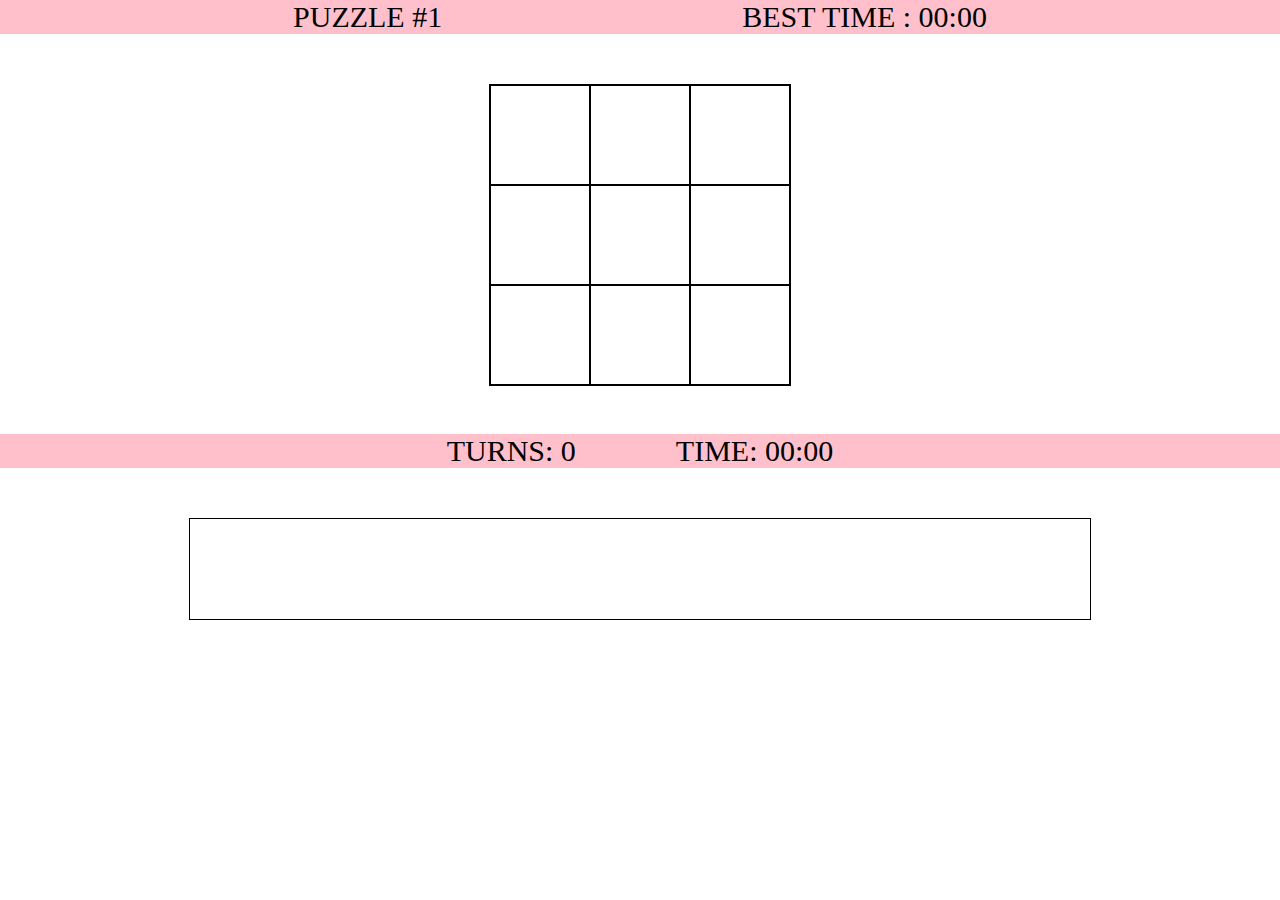
<file: index2.html>
<!DOCTYPE html>
<html lang="en">
<head>
    <meta charset="UTF-8">
    <meta name="viewport" content="width=device-width, initial-scale=1.0">
    <title>JIGSAW PUZZLE</title>
    <link rel="stylesheet" href="style2.css">
</head>
<body>
    <div class="header">
        <span id="puzzle">PUZZLE #1</span>
        <span id="besttime">BEST TIME : 00:00</span>
    </div>
    <div class="outergrid">
    <div class="grid">
        <div id="g1" class="innergrid"></div>
        <div id="g2" class="innergrid"></div>
        <div id="g3" class="innergrid"></div>
        <div id="g4" class="innergrid"></div>
        <div id="g5" class="innergrid"></div>
        <div id="g6" class="innergrid"></div>
        <div id="g7" class="innergrid"></div>
        <div id="g8" class="innergrid"></div>
        <div id="g9" class="innergrid"></div>
    </div>
</div>
    <div class="score">
        <span id="Turns">TURNS: 0</span>
        <span id="Time">TIME: 00:00</span>
    </div>
    <div class="outerrect">
    <div class="rectangle">
        <div id="r1" class="innerrect"></div>
        <div id="r2" class="innerrect"></div>
        <div id="r3" class="innerrect"></div>
        <div id="r4" class="innerrect"></div>
        <div id="r5" class="innerrect"></div>
        <div id="r6" class="innerrect"></div>
        <div id="r7" class="innerrect"></div>
        <div id="r8" class="innerrect"></div>
        <div id="r9" class="innerrect"></div>
    </div>
</div>
</body>
<script src="first2.js"></script>
</html>
</file>
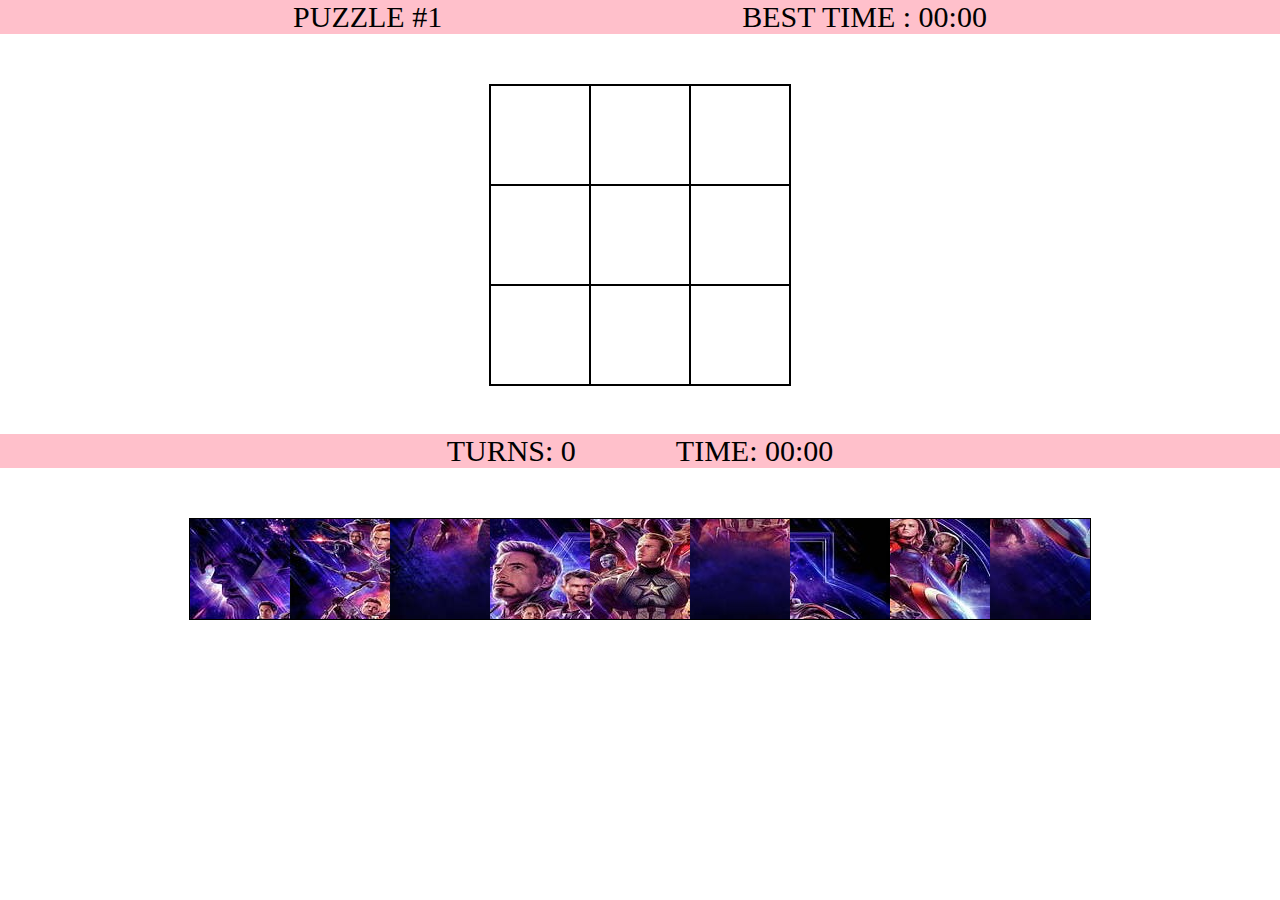
<file: index3.html>
<!DOCTYPE html>
<html lang="en">
<head>
    <meta charset="UTF-8">
    <meta name="viewport" content="width=device-width, initial-scale=1.0">
    <title>JIGSAW PUZZLE</title>
    <link rel="stylesheet" href="style2.css">
</head>
<body>
    <div class="header">
        <span id="puzzle">PUZZLE #1</span>
        <span id="besttime">BEST TIME : 00:00</span>
    </div>
    <div class="outergrid">
    <div class="grid">
        <div id="g1" class="innergrid"></div>
        <div id="g2" class="innergrid"></div>
        <div id="g3" class="innergrid"></div>
        <div id="g4" class="innergrid"></div>
        <div id="g5" class="innergrid"></div>
        <div id="g6" class="innergrid"></div>
        <div id="g7" class="innergrid"></div>
        <div id="g8" class="innergrid"></div>
        <div id="g9" class="innergrid"></div>
    </div>
</div>
    <div class="score">
        <span id="Turns">TURNS: 0</span>
        <span id="Time">TIME: 00:00</span>
    </div>
    <div class="outerrect">
    <div class="rectangle">
        <div id="r1" class="innerrect"><img src = "a1.jpg"></div>
        <div id="r2" class="innerrect"><img src = "a2.jpg"></div>
        <div id="r3" class="innerrect"><img src = "a3.jpg"></div>
        <div id="r4" class="innerrect"><img src = "a4.jpg"></div>
        <div id="r5" class="innerrect"><img src = "a5.jpg"></div>
        <div id="r6" class="innerrect"><img src = "a6.jpg"></div>
        <div id="r7" class="innerrect"><img src = "a7.jpg"></div>
        <div id="r8" class="innerrect"><img src = "a8.jpg"></div>
        <div id="r9" class="innerrect"><img src = "a9.jpg"></div>
    </div>
</div>
</body>
<script src="first2.js"></script>
</html>
</file>
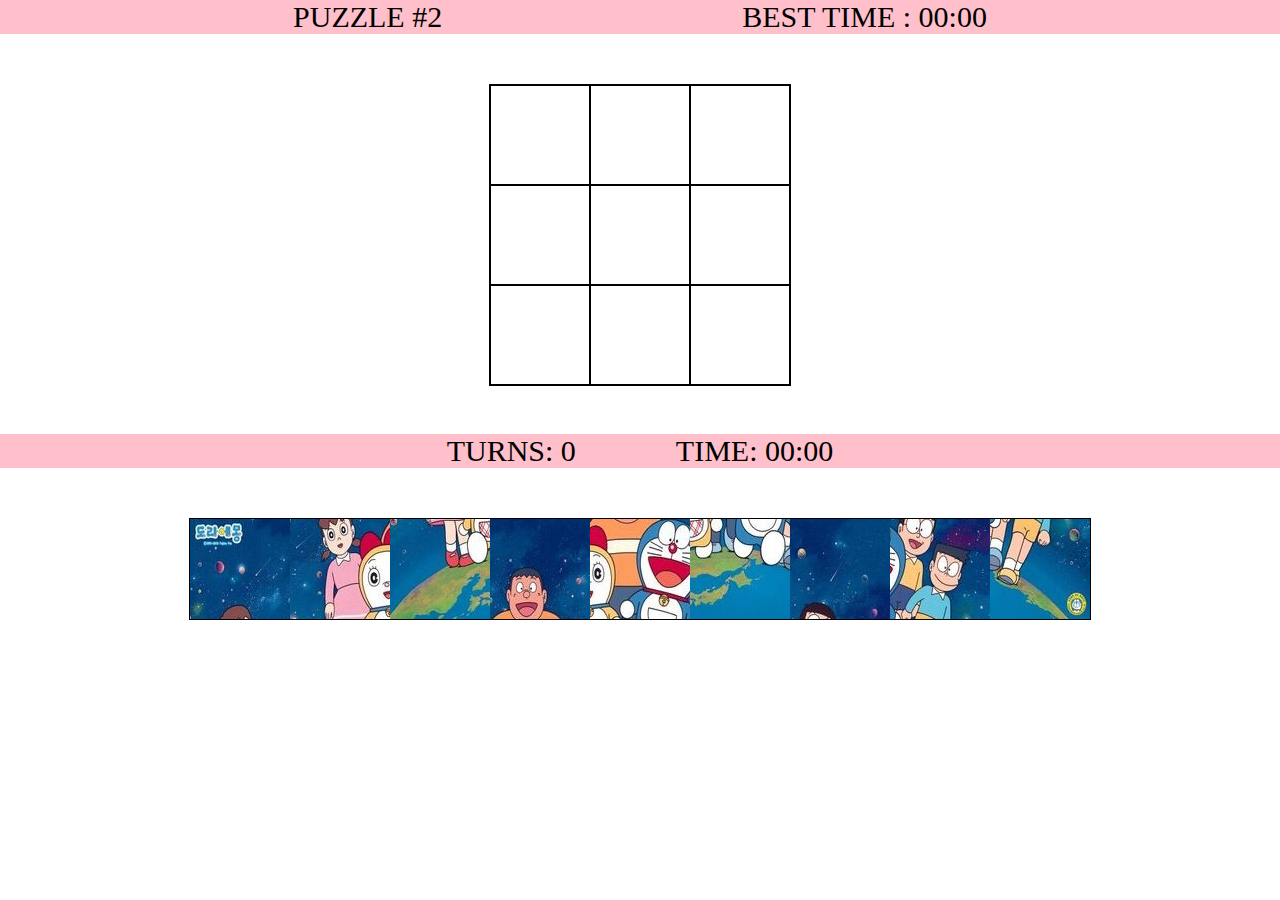
<file: index4.html>
<!DOCTYPE html>
<html lang="en">
<head>
    <meta charset="UTF-8">
    <meta name="viewport" content="width=device-width, initial-scale=1.0">
    <title>JIGSAW PUZZLE</title>
    <link rel="stylesheet" href="style2.css">
</head>
<body>
    <div class="header">
        <span id="puzzle">PUZZLE #2</span>
        <span id="besttime">BEST TIME : 00:00</span>
    </div>
    <div class="outergrid">
    <div class="grid">
        <div id="g1" class="innergrid"></div>
        <div id="g2" class="innergrid"></div>
        <div id="g3" class="innergrid"></div>
        <div id="g4" class="innergrid"></div>
        <div id="g5" class="innergrid"></div>
        <div id="g6" class="innergrid"></div>
        <div id="g7" class="innergrid"></div>
        <div id="g8" class="innergrid"></div>
        <div id="g9" class="innergrid"></div>
    </div>
</div>
    <div class="score">
        <span id="Turns">TURNS: 0</span>
        <span id="Time">TIME: 00:00</span>
    </div>
    <div class="outerrect">
    <div class="rectangle">
        <div id="r1" class="innerrect"><img src = "d1.jpg"></div>
        <div id="r2" class="innerrect"><img src = "d2.jpg"></div>
        <div id="r3" class="innerrect"><img src = "d3.jpg"></div>
        <div id="r4" class="innerrect"><img src = "d4.jpg"></div>
        <div id="r5" class="innerrect"><img src = "d5.jpg"></div>
        <div id="r6" class="innerrect"><img src = "d6.jpg"></div>
        <div id="r7" class="innerrect"><img src = "d7.jpg"></div>
        <div id="r8" class="innerrect"><img src = "d8.jpg"></div>
        <div id="r9" class="innerrect"><img src = "d9.jpg"></div>
    </div>
</div>
</body>
<script src="first2.js"></script>
</html>
</file>
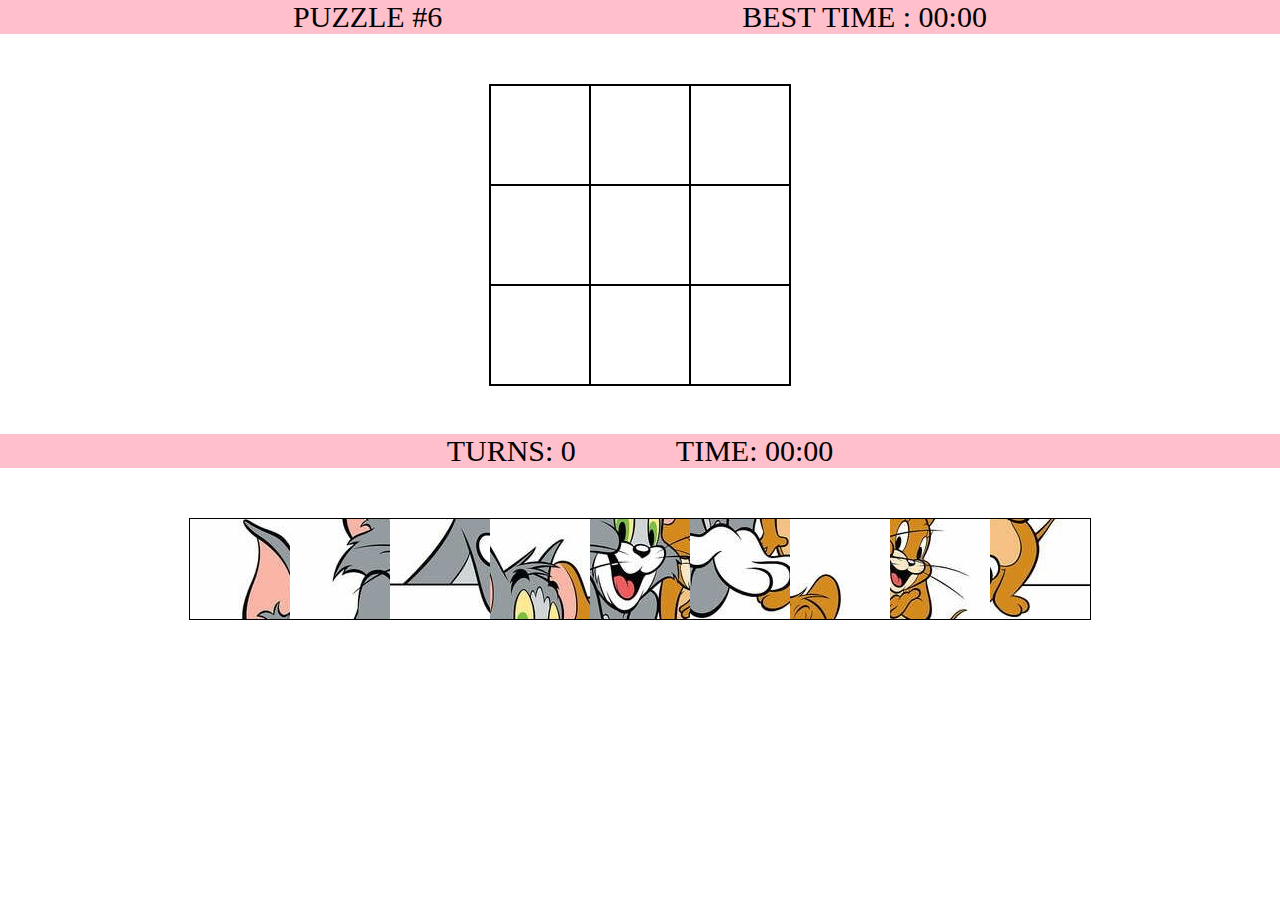
<file: index5.html>
<!DOCTYPE html>
<html lang="en">
<head>
    <meta charset="UTF-8">
    <meta name="viewport" content="width=device-width, initial-scale=1.0">
    <title>JIGSAW PUZZLE</title>
    <link rel="stylesheet" href="style2.css">
</head>
<body>
   
    <div class="header">
        <span id="puzzle">PUZZLE #6</span>
        <span id="besttime">BEST TIME : 00:00</span>
    </div>
    <div class="outergrid">
    <div class="grid">
        <div id="g1" class="innergrid"></div>
        <div id="g2" class="innergrid"></div>
        <div id="g3" class="innergrid"></div>
        <div id="g4" class="innergrid"></div>
        <div id="g5" class="innergrid"></div>
        <div id="g6" class="innergrid"></div>
        <div id="g7" class="innergrid"></div>
        <div id="g8" class="innergrid"></div>
        <div id="g9" class="innergrid"></div>
    </div>
</div>
    <div class="score">
        <span id="Turns">TURNS: 0</span>
        <span id="Time">TIME: 00:00</span>
    </div>
    <div class="outerrect">
    <div class="rectangle">
        <div id="r1" class="innerrect"><img src = "t1.jpg"></div>
        <div id="r2" class="innerrect"><img src = "t2.jpg"></div>
        <div id="r3" class="innerrect"><img src = "t3.jpg"></div>
        <div id="r4" class="innerrect"><img src = "t4.jpg"></div>
        <div id="r5" class="innerrect"><img src = "t5.jpg"></div>
        <div id="r6" class="innerrect"><img src = "t6.jpg"></div>
        <div id="r7" class="innerrect"><img src = "t7.jpg"></div>
        <div id="r8" class="innerrect"><img src = "t8.jpg"></div>
        <div id="r9" class="innerrect"><img src = "t9.jpg"></div>
    </div>
</div>
</body>
<script src="first2.js"></script>
</html>
</file>
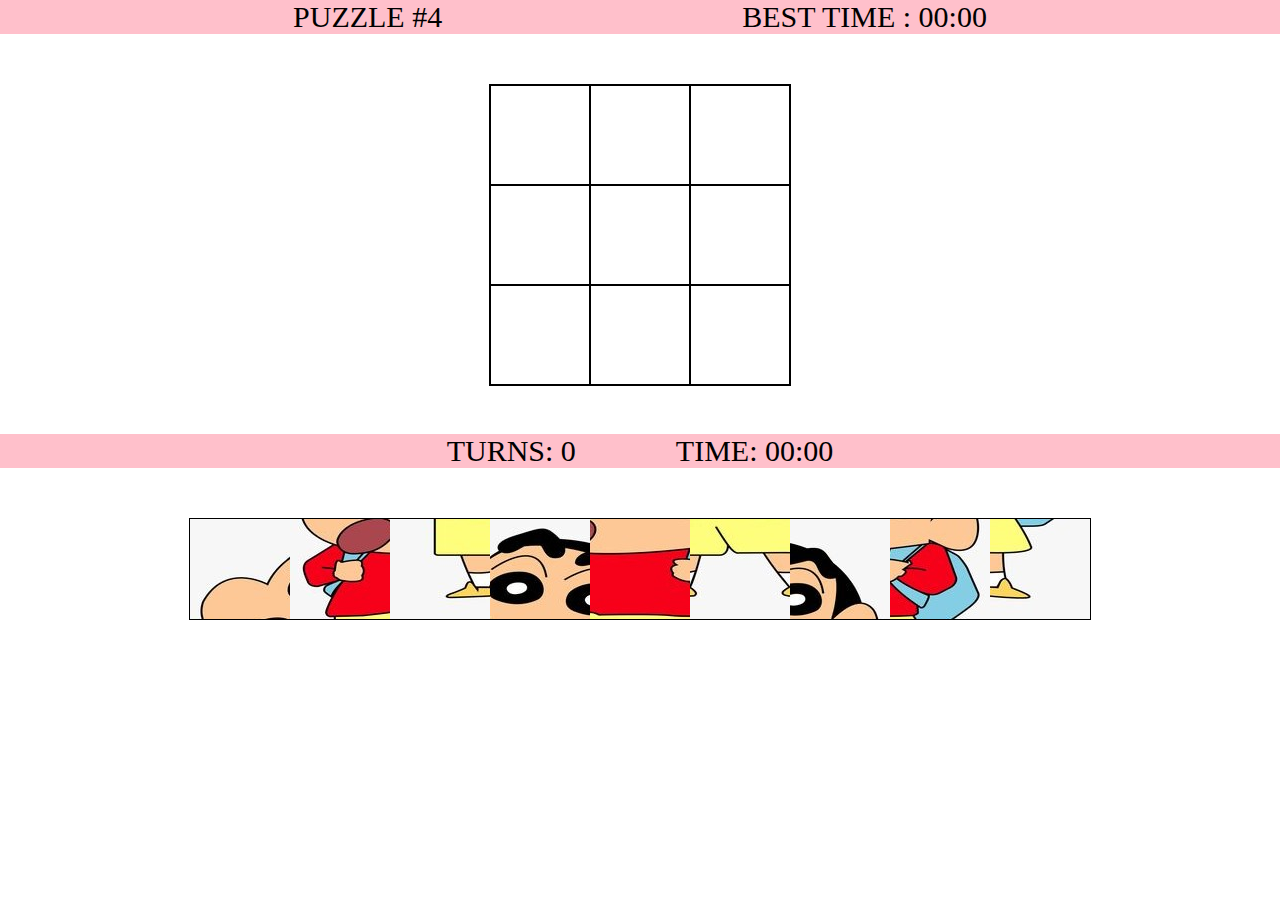
<file: index6.html>
<!DOCTYPE html>
<html lang="en">
<head>
    <meta charset="UTF-8">
    <meta name="viewport" content="width=device-width, initial-scale=1.0">
    <title>JIGSAW PUZZLE</title>
    <link rel="stylesheet" href="style2.css">
</head>
<body>
    <div class="header">
        <span id="puzzle">PUZZLE #4</span>
        <span id="besttime">BEST TIME : 00:00</span>
    </div>
    <div class="outergrid">
    <div class="grid">
        <div id="g1" class="innergrid"></div>
        <div id="g2" class="innergrid"></div>
        <div id="g3" class="innergrid"></div>
        <div id="g4" class="innergrid"></div>
        <div id="g5" class="innergrid"></div>
        <div id="g6" class="innergrid"></div>
        <div id="g7" class="innergrid"></div>
        <div id="g8" class="innergrid"></div>
        <div id="g9" class="innergrid"></div>
    </div>
</div>
    <div class="score">
        <span id="Turns">TURNS: 0</span>
        <span id="Time">TIME: 00:00</span>
    </div>
    <div class="outerrect">
    <div class="rectangle">
        <div id="r1" class="innerrect"><img src = "s1.jpg"></div>
        <div id="r2" class="innerrect"><img src = "s2.jpg"></div>
        <div id="r3" class="innerrect"><img src = "s3.jpg"></div>
        <div id="r4" class="innerrect"><img src = "s4.jpg"></div>
        <div id="r5" class="innerrect"><img src = "s5.jpg"></div>
        <div id="r6" class="innerrect"><img src = "s6.jpg"></div>
        <div id="r7" class="innerrect"><img src = "s7.jpg"></div>
        <div id="r8" class="innerrect"><img src = "s8.jpg"></div>
        <div id="r9" class="innerrect"><img src = "s9.jpg"></div>
    </div>
</div>
</body>
<script src="first2.js"></script>
</html>
</file>
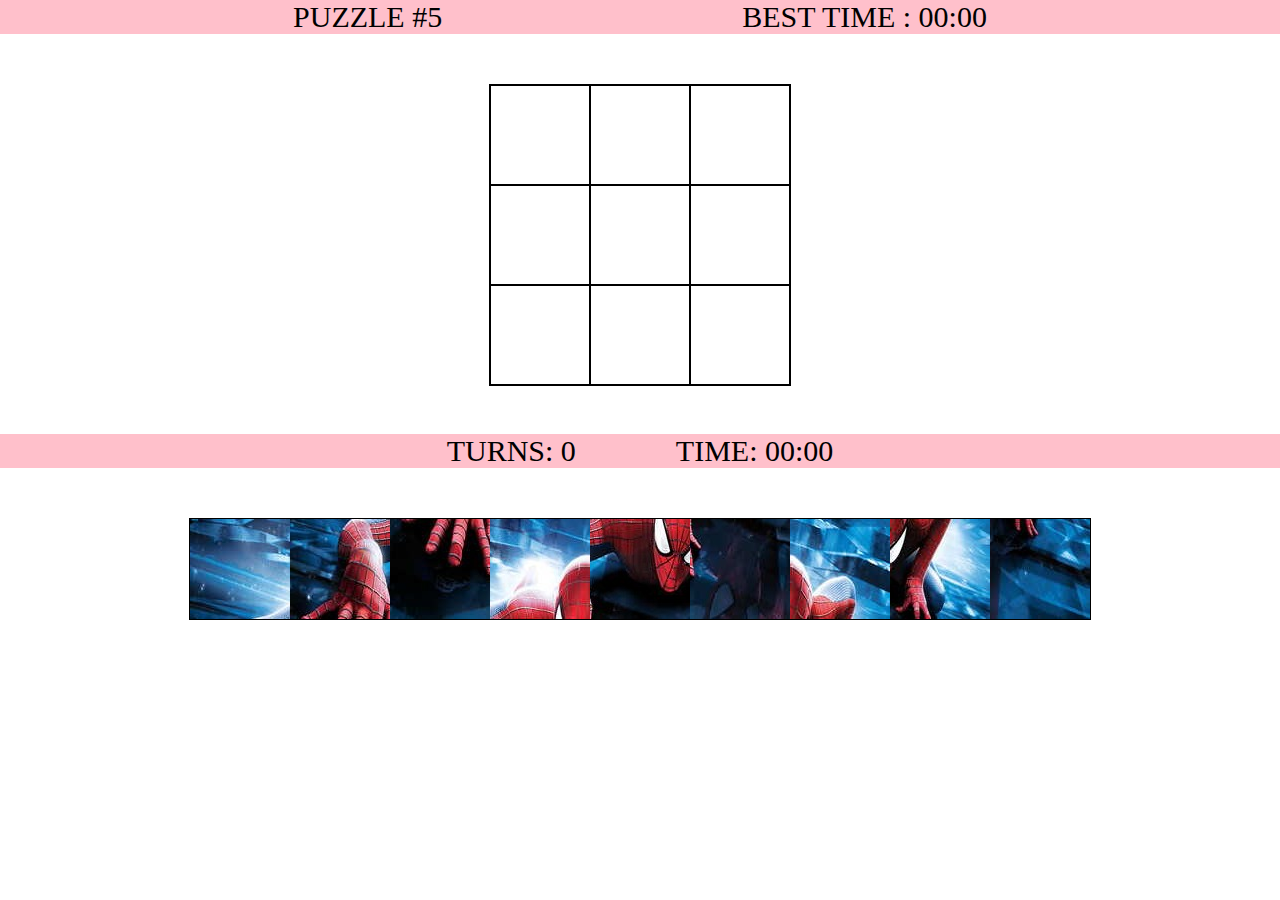
<file: index7.html>
<!DOCTYPE html>
<html lang="en">
<head>
    <meta charset="UTF-8">
    <meta name="viewport" content="width=device-width, initial-scale=1.0">
    <title>JIGSAW PUZZLE</title>
    <link rel="stylesheet" href="style2.css">
</head>
<body>
    <div class="header">
        <span id="puzzle">PUZZLE #5</span>
        <span id="besttime">BEST TIME : 00:00</span>
    </div>
    <div class="outergrid">
    <div class="grid">
        <div id="g1" class="innergrid"></div>
        <div id="g2" class="innergrid"></div>
        <div id="g3" class="innergrid"></div>
        <div id="g4" class="innergrid"></div>
        <div id="g5" class="innergrid"></div>
        <div id="g6" class="innergrid"></div>
        <div id="g7" class="innergrid"></div>
        <div id="g8" class="innergrid"></div>
        <div id="g9" class="innergrid"></div>
    </div>
</div>
    <div class="score">
        <span id="Turns">TURNS: 0</span>
        <span id="Time">TIME: 00:00</span>
    </div>
    <div class="outerrect">
    <div class="rectangle">
        <div id="r1" class="innerrect"><img src = "sm1.jpg"></div>
        <div id="r2" class="innerrect"><img src = "sm2.jpg"></div>
        <div id="r3" class="innerrect"><img src = "sm3.jpg"></div>
        <div id="r4" class="innerrect"><img src = "sm4.jpg"></div>
        <div id="r5" class="innerrect"><img src = "sm5.jpg"></div>
        <div id="r6" class="innerrect"><img src = "sm6.jpg"></div>
        <div id="r7" class="innerrect"><img src = "sm7.jpg"></div>
        <div id="r8" class="innerrect"><img src = "sm8.jpg"></div>
        <div id="r9" class="innerrect"><img src = "sm9.jpg"></div>
    </div>
</div>
</body>
<script src="first2.js"></script>
</html>
</file>
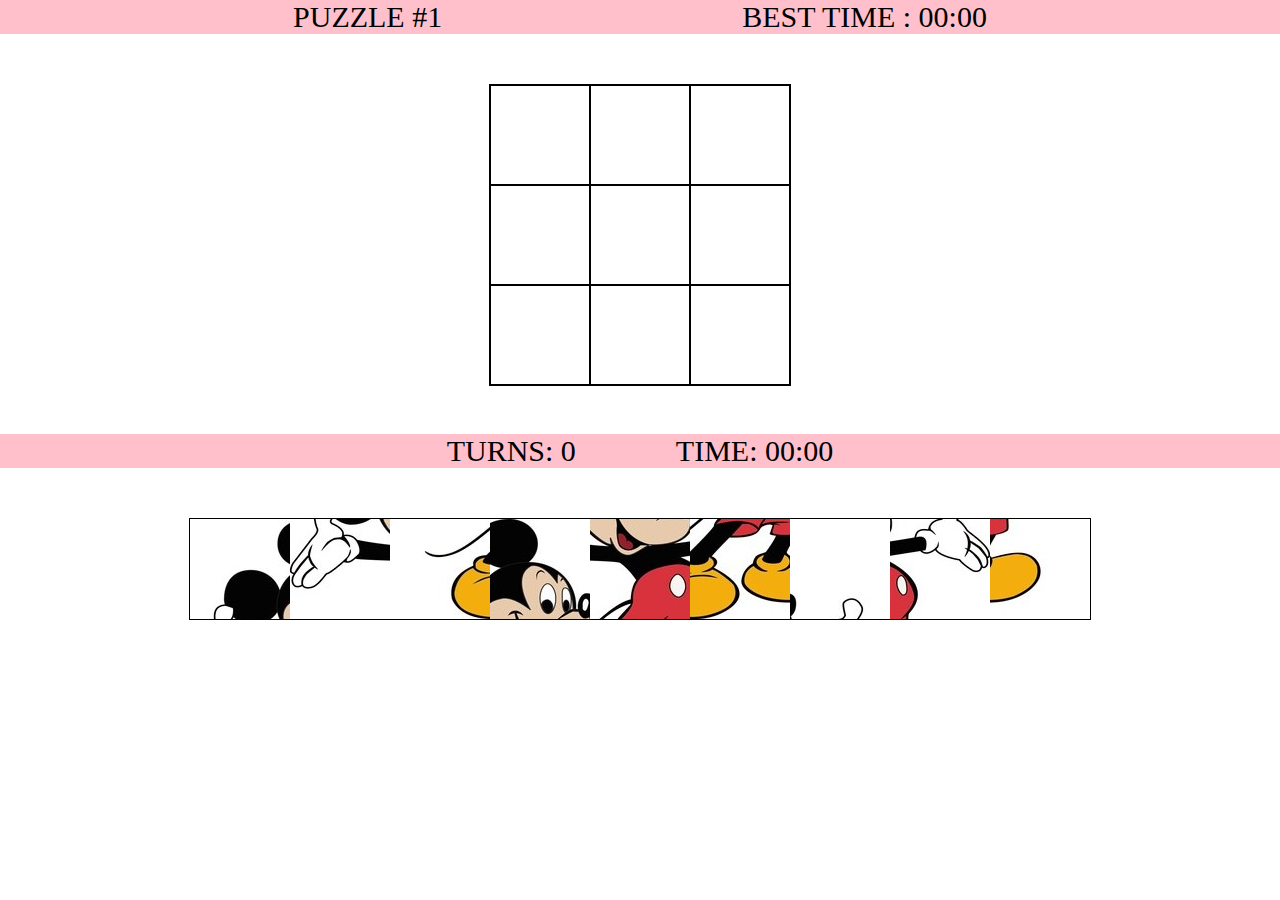
<file: index8.html>
<!DOCTYPE html>
<html lang="en">
<head>
    <meta charset="UTF-8">
    <meta name="viewport" content="width=device-width, initial-scale=1.0">
    <title>JIGSAW PUZZLE</title>
    <link rel="stylesheet" href="style2.css">
</head>
<body>
    <div class="header">
        <span id="puzzle">PUZZLE #1</span>
        <span id="besttime">BEST TIME : 00:00</span>
    </div>
    <div class="outergrid">
    <div class="grid">
        <div id="g1" class="innergrid"></div>
        <div id="g2" class="innergrid"></div>
        <div id="g3" class="innergrid"></div>
        <div id="g4" class="innergrid"></div>
        <div id="g5" class="innergrid"></div>
        <div id="g6" class="innergrid"></div>
        <div id="g7" class="innergrid"></div>
        <div id="g8" class="innergrid"></div>
        <div id="g9" class="innergrid"></div>
    </div>
</div>
    <div class="score">
        <span id="Turns">TURNS: 0</span>
        <span id="Time">TIME: 00:00</span>
    </div>
    <div class="outerrect">
    <div class="rectangle">
        <div id="r1" class="innerrect"><img src = "m1.jpg"></div>
        <div id="r2" class="innerrect"><img src = "m2.jpg"></div>
        <div id="r3" class="innerrect"><img src = "m3.jpg"></div>
        <div id="r4" class="innerrect"><img src = "m4.jpg"></div>
        <div id="r5" class="innerrect"><img src = "m5.jpg"></div>
        <div id="r6" class="innerrect"><img src = "m6.jpg"></div>
        <div id="r7" class="innerrect"><img src = "m7.jpg"></div>
        <div id="r8" class="innerrect"><img src = "m8.jpg"></div>
        <div id="r9" class="innerrect"><img src = "m9.jpg"></div>
    </div>
</div>
</body>
<script src="first2.js"></script>
</html>
</file>
<file: style2.css>
*{
    margin:0px;
    padding:0px;
}
.header{
    font-size: 30px;
    background-color: pink;
    color:black;
    display:flex;
    justify-content: center;
    gap:300px;
}
.outergrid{
    height:400px;
    display: flex;
    justify-content: center;
}

.grid{
    height: 300px;
    width: 300px;
    display: flex;
    flex-wrap: wrap;
    margin-top: 50px;
    margin-bottom: 50px;
    border: 0.5px solid black;

   
}

.innergrid{
    height:98px;
    width:98px;
    border: 0.5px solid black;
}
/* #g1{
    background-color: aqua;
}
#g2{
    background-color: pink;
}
#g3{
    background-color: purple;
}
#g4{
    background-color: red;
}
#g5{
    background-color: green;
}
#g6{
    background-color: blue;
}
#g7{
    background-color: brown;
}
#g8{
    background-color: yellow;
}
#g9{
    background-color: hotpink;
} */

.score{
    font-size: 30px;
    background-color: pink;
    color:black;
    display: flex;
    justify-content: center;
    gap: 100px;

}
.rectangle{
    height: 100px;
    width:900px;
    margin-bottom: 50px;
    margin-top: 50px;
    display: flex;
    flex-wrap: wrap;
    border: 0.5px solid black;
    
}
.outerrect{
    display: flex;
    justify-content: center;
}
.innerrect{
    height:100px;
    width:100px;
    /* border: 0.5px solid black; */
}
.innerrect:hover{
    opacity: 0.5;
    cursor: pointer;

}

/* #r1{
    background-image: url("p1.jpeg");
    background-size: cover;
}
#r2{
    background-image: url("p2.jpeg");
    background-size: cover;
}
#r3{
    background-image: url("p3.jpeg");
    background-size: cover;
}
#r4{
    background-image: url("p4.jpeg");
    background-size: cover;
}
#r5{
    background-image: url("p5.jpeg");
    background-size: cover;
}
#r6{
    background-image: url("p6.jpeg");
    background-size: cover;
}
#r7{
    background-image: url("p7.jpeg");
    background-size: cover;
}
#r8{
    background-image: url("p8.jpeg");
    background-size: cover;
}
#r9{
    background-image: url("p9.jpeg");
    background-size: cover;
}
 */
</file>
